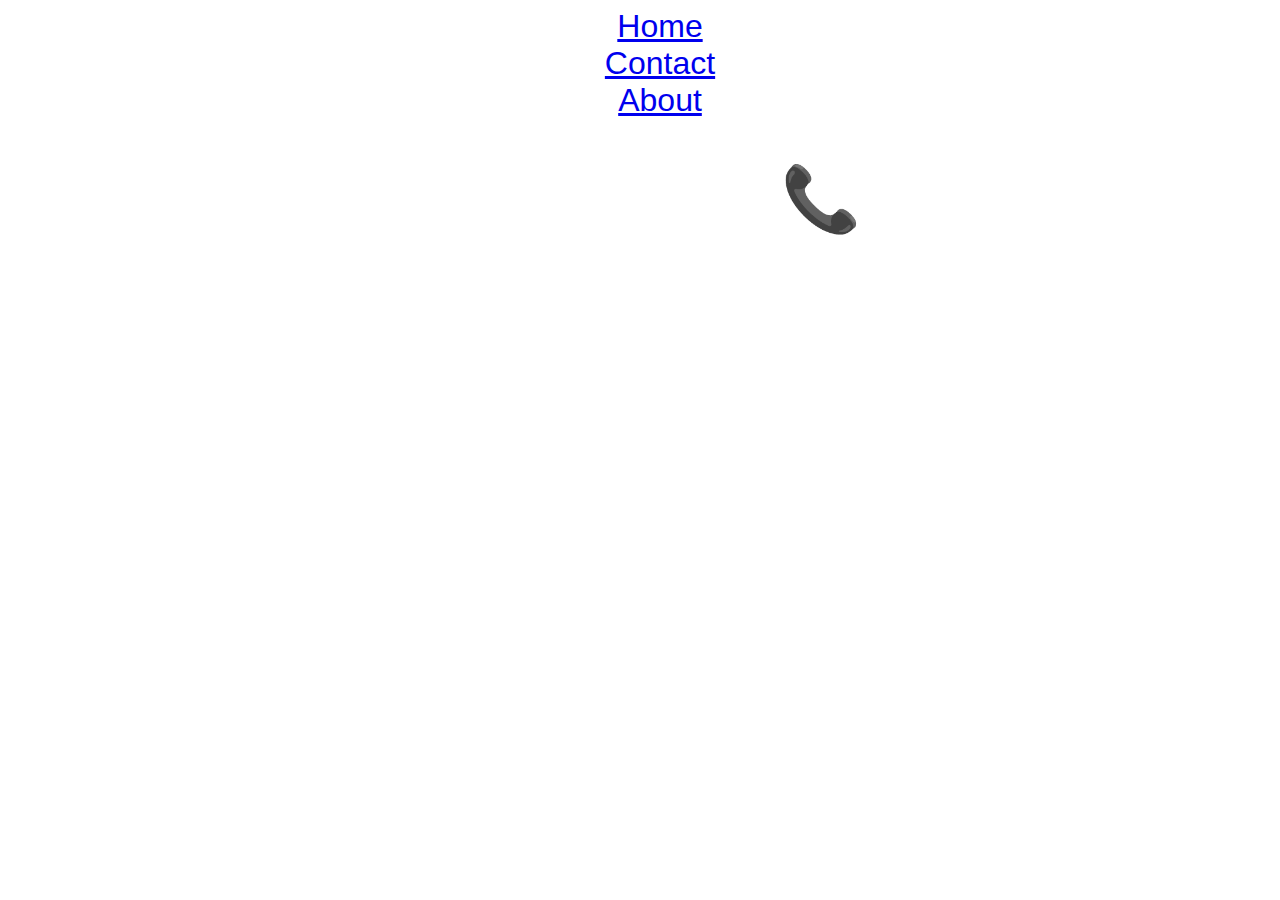
<file: contact.html>
<html lang="en">
<head>
  <link rel="stylesheet" href="style.css">
</head>
<body>
  <ul>
    <li><a href="index.html">Home</a></li>
    <li><a href="contact.html">Contact</a></li>
    <li><a href="about.html">About</a></li>
  </ul>
<h1>Contact Me 📞</h1>

<p2> Email: aaravy1508@gmail.com
<br> Home Email: aaravyadav77club@gmail.com
<br> School Email: aaravyadav@g.ucsd.edu
<br> Phone Number: 858-330-8701
</p2>

</body>
</html>
</file>
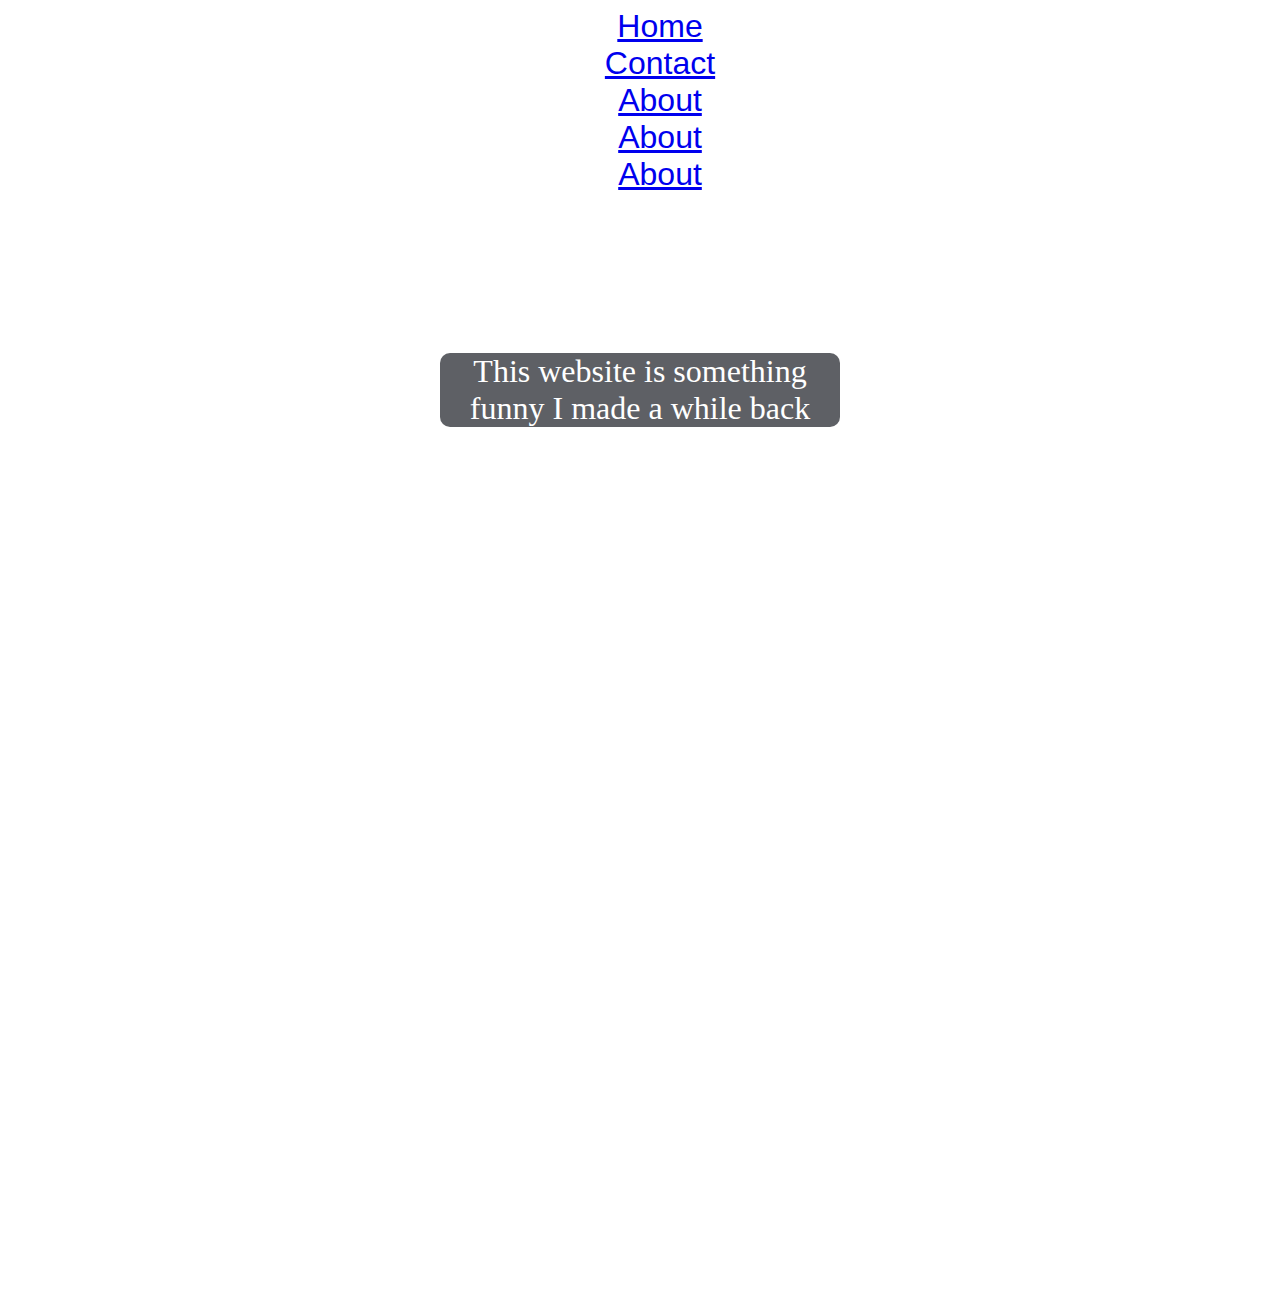
<file: meme.html>
<html lang="en">
<head>
  <link rel="stylesheet" href="style.css">
</head>
<body>
  <ul>
    <li><a href="index.html">Home</a></li>
    <li><a href="contact.html">Contact</a></li>
    <li><a href="about.html">About</a></li>
    <li><a href="meme.html">About</a></li>
    <li><a href="weather.html">About</a></li>
  </ul>
<h1>Meme</h1>

<p>This website is something funny I made a while back</p>

</body>
<br>
<br>
<br>
<center>
  <h3> meme app </h3>
  <iframe width="392" height="620" style="border: 0px;" src="https://studio.code.org/projects/applab/q8CZEsZQBu4X04IWv0divXJkMRu1zY0OvI3n13OKe1k"></iframe>
</html>
</file>
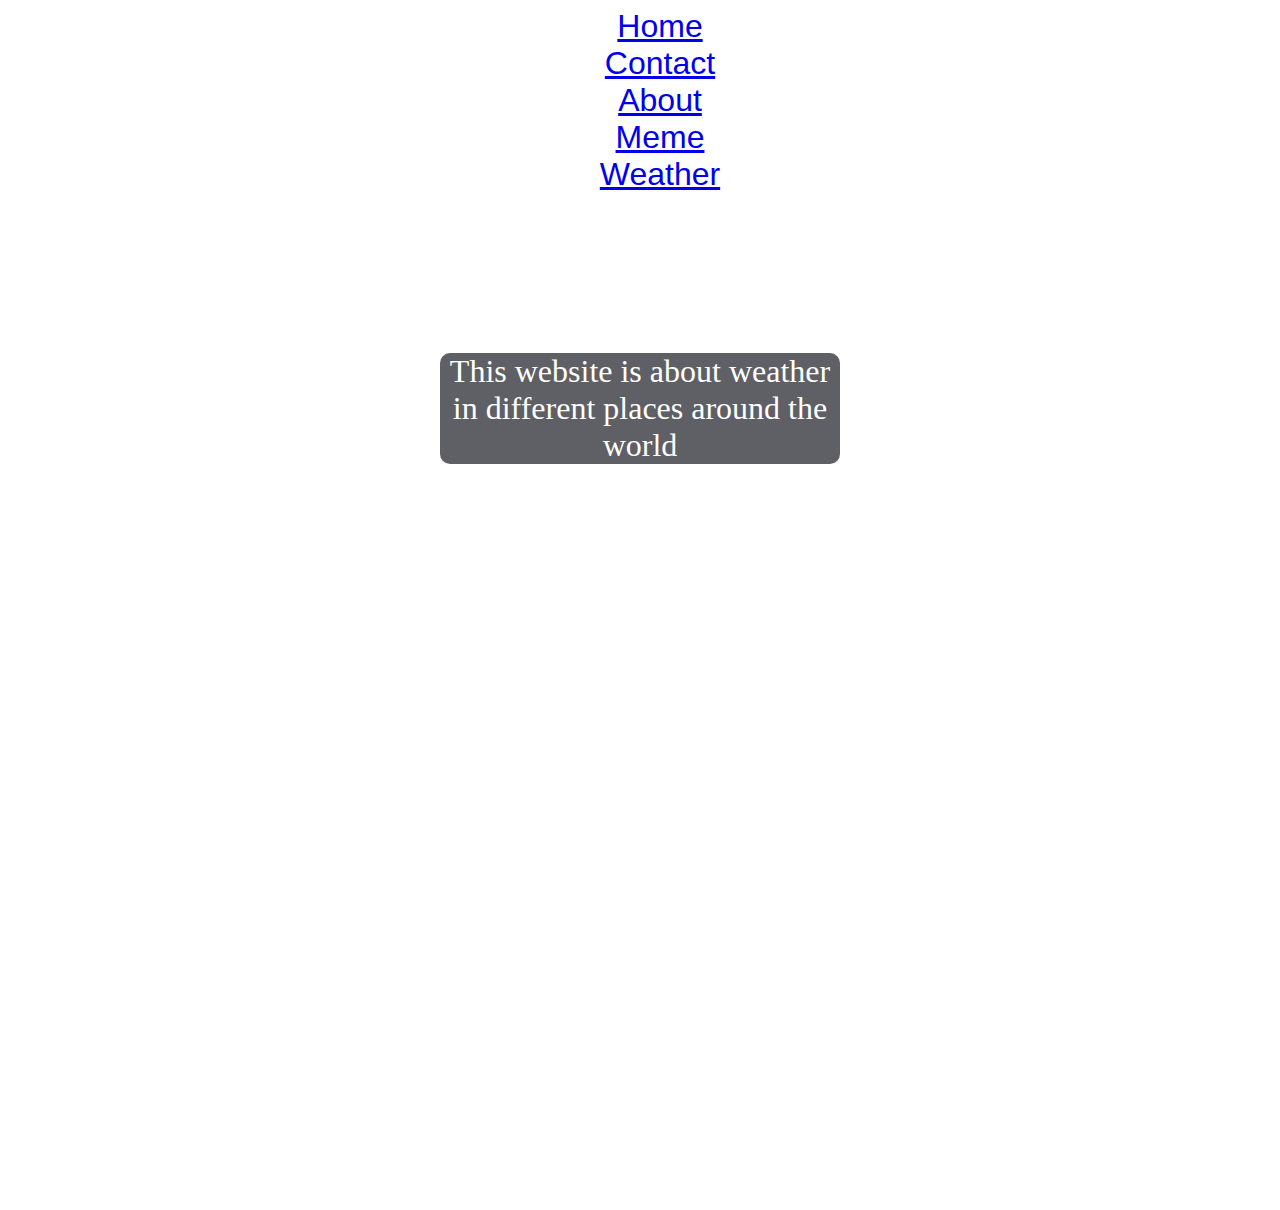
<file: weather.html>
<html lang="en">
<head>
  <link rel="stylesheet" href="style.css">
</head>
<body>
  <ul>
    <li><a href="index.html">Home</a></li>
    <li><a href="contact.html">Contact</a></li>
    <li><a href="about.html">About</a></li>
    <li><a href="meme.html">Meme</a></li>
    <li><a href="weather.html">Weather</a></li>
  </ul>
<h1>Weather</h1>

<p>This website is about weather in different places around the world</p>

  <div style="text-align: center; margin-top: 30px;">
    <h3>meme app</h3>
    <iframe width="392" height="620" style="border: 0px;" src="https://studio.code.org/projects/applab/wq5zYf7L2SI1CXZ9UIF5tayZmEDZTsS48IRqKx7SJDw"></iframe>
  </div>
</body>
</html>
</file>
<file: style.css>
body {
  font-family: Sans-serif;
/*   background: #f06d06; */
/*   background-image: url("https://mir-s3-cdn-cf.behance.net/project_modules/1400_opt_1/d9d7ad104360973.5f6142500e188.png"); */
  background-image: url("https://static.vecteezy.com/system/resources/previews/004/299/291/non_2x/seamless-pattern-with-white-stars-and-constellations-black-and-white-space-repeat-background-vector.jpg");
  color: white;
  text-align: center;
  font-size: 2rem;
}
p {
  font-family: Brush Script MT;
  background-color: rgba(25, 28, 36, 0.7);
  width: 400px;
  text-align: center;
  margin-left: auto;
  margin-right: auto;
  border-radius: 10px;
}
</file>
